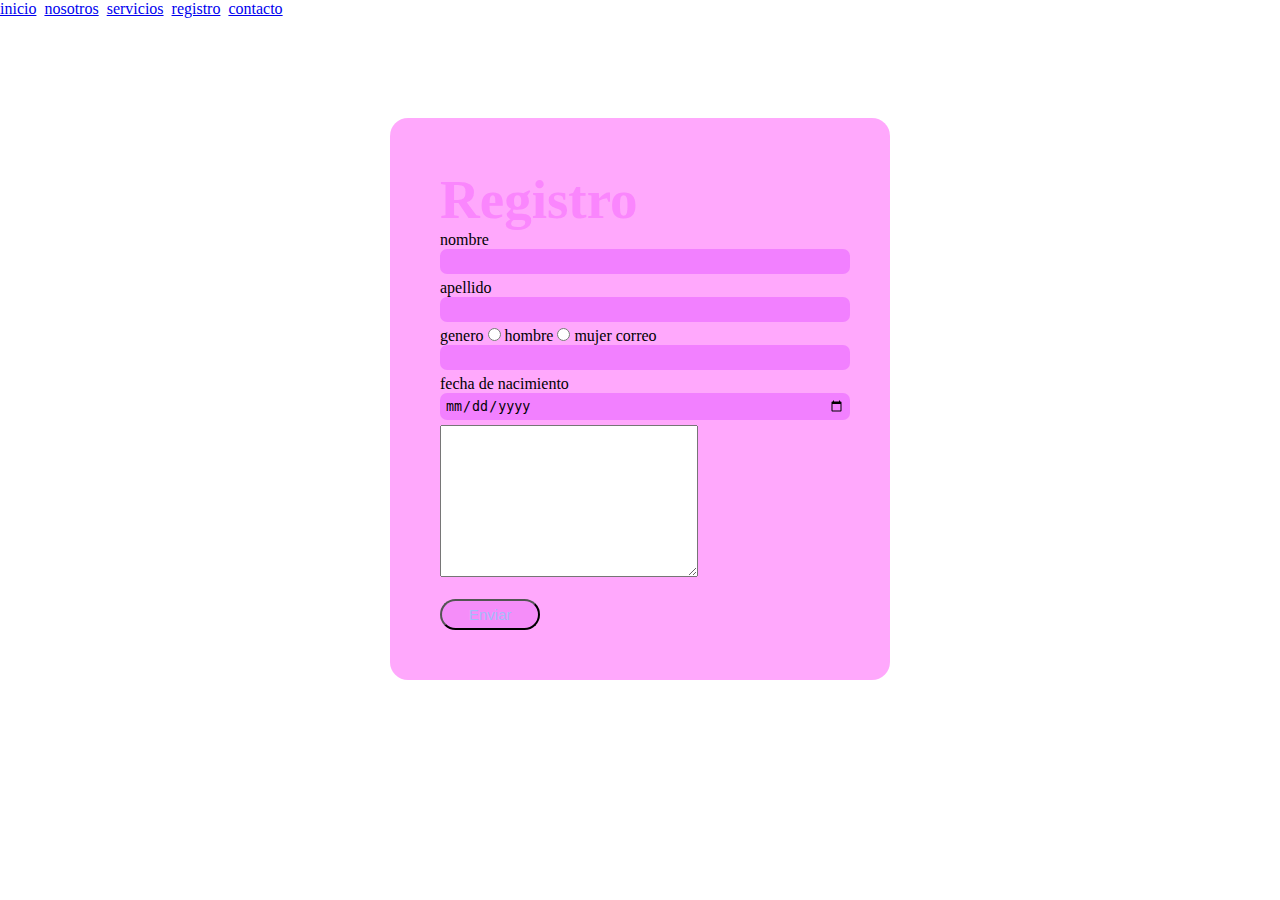
<file: registro.html>
<!DOCTYPE html>
<html lang="es">

<head>
    <meta charset="UTF-8">
    <meta name="viewport" content="width=device-width, initial-scale=1.0">
    <title>Registro</title>
    <link rel="stylesheet" href="./css/styles.css">
</head>

<body>
    <a href="index.html">inicio</a>&nbsp;&nbsp;<a href="nosotros.html">nosotros</a>&nbsp;&nbsp;<a
        href="servicios.html">servicios</a>&nbsp;&nbsp;<a href="registro.html">registro</a>&nbsp;&nbsp;<a
        href="contacto.html">contacto</a>

    <form class="Form" action="resuktado.html" method="post">
        <h1 class="Titulo">Registro</h1>

        <label for="nom">nombre</label>
        <input class="Entradas" name="nom" type="text" id="nom">
        <label for="ape">apellido</label>
        <input class="Entradas" name="ape" type="text" id="ape">
        <label for="gen">genero</label>
        <input class="Hombre" name="hombre" type="radio" name="gen"> hombre
        <input class="mujer" name="mujer" type="radio" name="gen"> mujer
        <label for="mail">correo</label>
        <input class="Entradas" name="mail" type="text" id="mail">
        <label for="cump">fecha de nacimiento</label>
        <input class="Entradas" name="fecha_nac" type="date" name="" id="">
        <textarea name="" id="" cols="30" rows="10"></textarea>
        <br><br>
        <input class="Boton" name="Enviar" type="submit" value="Enviar">
    </form>
</body>
 
</html>
</file>
<file: css/styles.css>
* {

    padding: 0px;
    margin: 0px;

}

.Form {

    width: 400px;
    padding: 50px;
    background-color: rgb(255, 168, 252);
    margin: auto;
    margin-top: 100px;
    border-radius: 18px;

}

.Titulo {
    font-size: 55px;
    color: rgba(249, 124, 253, 0.775);
}

.Entradas {
    padding: 5px;
    width: 400px;
    background-color: rgb(242, 128, 255);
    border-radius: 7px;
    border: 1px rgb(255, 152, 233);
    margin-bottom: 5px;
}

.Boton {
    padding: 5px;
    width: 100px;
    font-size: 15px;
    border-radius: 50px;
    margin: auto;
    color: rgba(153, 194, 251, 0.887);
    border: 1px rgb(255, 178, 241)239);
    background-color: rgb(245, 141, 249);

}
</file>
